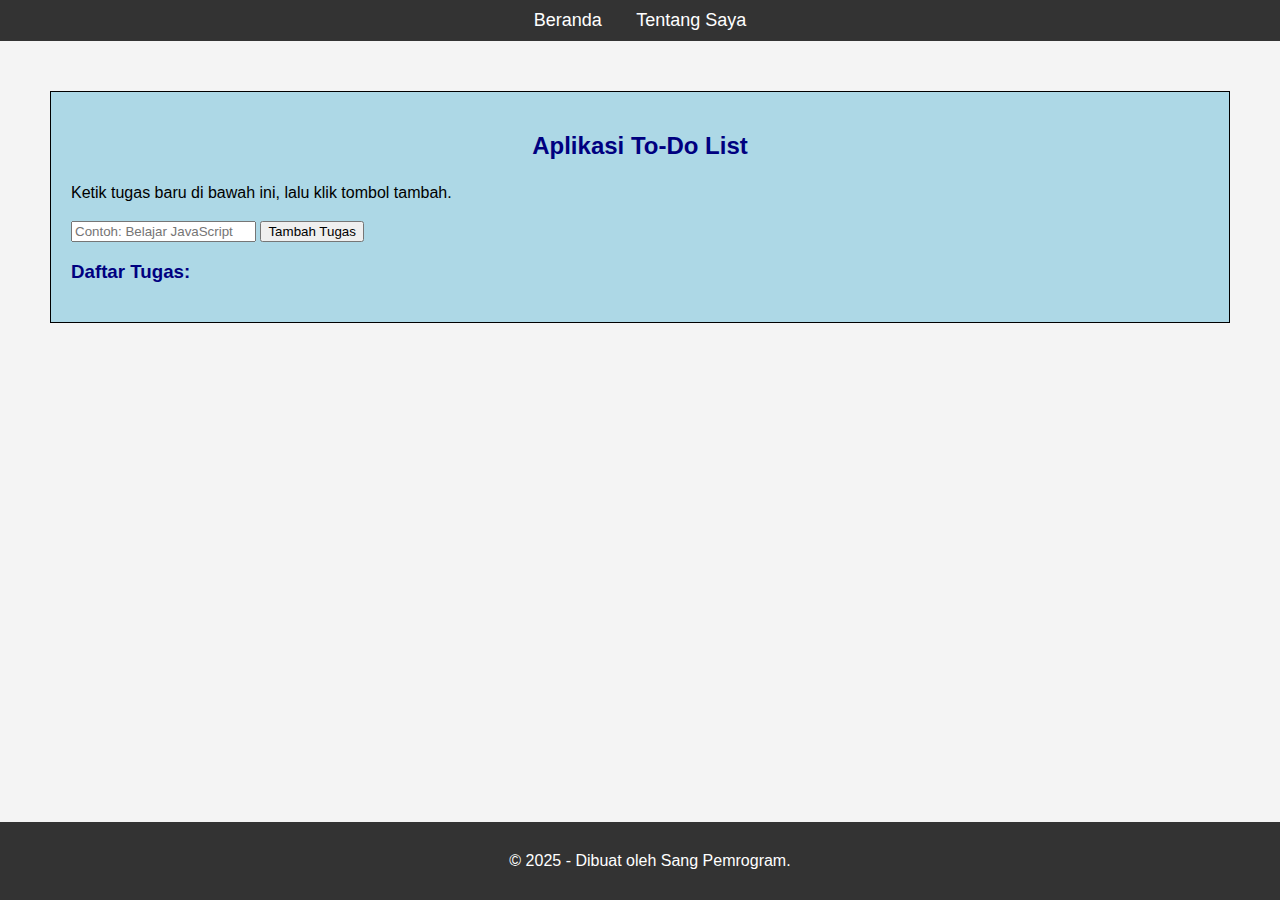
<file: index.html>
<!DOCTYPE html>
<html lang="id">
<head>
    <title>Aplikasi To-Do List Saya</title>
    <meta name="viewport" content="width=device-width, initial-scale=1.0">
    <link rel="stylesheet" href="style.css">
</head>
<body>

    <header>
        <nav>
            <ul>
                <li><a href="index.html">Beranda</a></li>
                <li><a href="tentang.html">Tentang Saya</a></li>
            </ul>
        </nav>
    </header>

    <main>
        <div class="kotak-biru">
            <h2>Aplikasi To-Do List</h2>
            <p>Ketik tugas baru di bawah ini, lalu klik tombol tambah.</p>
            <input type="text" id="input-tugas" placeholder="Contoh: Belajar JavaScript">
            <button onclick="tambahTugas()">Tambah Tugas</button>
            <h3>Daftar Tugas:</h3>
            <ul id="daftar-tugas"></ul>
        </div>
    </main>

    <footer>
        <p>&copy; 2025 - Dibuat oleh Sang Pemrogram.</p>
    </footer>

    <script src="script.js"></script>

</body>
</html>
</file>
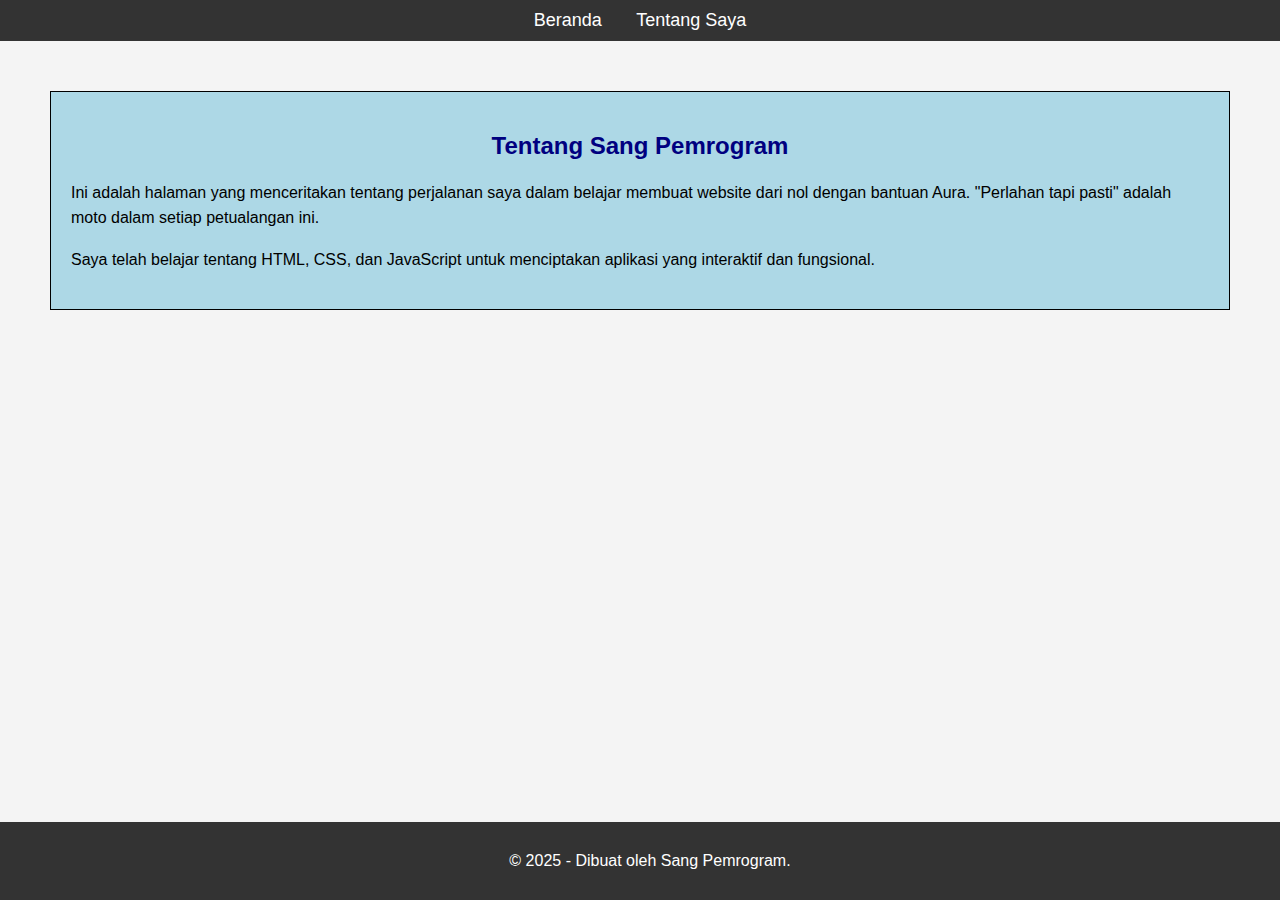
<file: tentang.html>
<!DOCTYPE html>
<html lang="id">
<head>
    <title>Tentang Saya</title>
    <link rel="stylesheet" href="style.css">
</head>
<body>

    <header>
        <nav>
            <ul>
                <li><a href="index.html">Beranda</a></li>
                <li><a href="tentang.html">Tentang Saya</a></li>
            </ul>
        </nav>
    </header>

    <main>
        <div class="kotak-biru">
            <h2>Tentang Sang Pemrogram</h2>
            <p>Ini adalah halaman yang menceritakan tentang perjalanan saya dalam belajar membuat website dari nol dengan bantuan Aura. "Perlahan tapi pasti" adalah moto dalam setiap petualangan ini.</p>
            <p>Saya telah belajar tentang HTML, CSS, dan JavaScript untuk menciptakan aplikasi yang interaktif dan fungsional.</p>
        </div>
    </main>

    <footer>
        <p>&copy; 2025 - Dibuat oleh Sang Pemrogram.</p>
    </footer>

</body>
</html>
</file>
<file: style.css>
body {
    font-family: Arial, sans-serif;
    background-color: #f4f4f4;
    margin: 0;
    padding: 0;
    padding-bottom: 60px; /* Memberi ruang untuk footer */
}

header {
    background-color: #333;
    color: white;
    padding: 10px 0;
    text-align: center;
}

nav ul {
    list-style: none;
    padding: 0;
    margin: 0;
}

nav ul li {
    display: inline;
    margin: 0 15px;
}

nav ul li a {
    color: white;
    text-decoration: none;
    font-size: 18px;
}

main {
    padding: 20px;
}

.kotak-biru {
    background-color: lightblue;
    border: 1px solid black;
    padding: 20px;
    margin: 30px; /* Jarak di luar kotak untuk layar besar */
}

h1, h2, h3 {
    color: navy;
}

h2 {
    text-align: center;
}

p {
    line-height: 1.6;
}

#daftar-tugas li {
    background: #fff;
    margin-bottom: 5px;
    padding: 10px;
    border-left: 5px solid navy;
    display: flex;
    justify-content: space-between;
    align-items: center;
}

#daftar-tugas li.selesai {
    text-decoration: line-through;
    color: grey;
    border-left: 5px solid grey;
}

.tombol-hapus {
    background: red;
    color: white;
    border: none;
    padding: 5px 10px;
    border-radius: 5px;
    cursor: pointer;
}

footer {
    background-color: #333;
    color: white;
    text-align: center;
    padding: 10px;
    position: fixed;
    bottom: 0;
    width: 100%;
}

/* ======================================= */
/* MANTRA UNTUK LAYAR KECIL (DI BAWAH 768px) */
/* ======================================= */
@media (max-width: 768px) {
    
    .kotak-biru {
        margin: 10px; /* Mengurangi jarak di luar kotak */
        padding: 15px;
    }

    /* Membuat gambar tidak keluar dari kotak */
    img {
        max-width: 100%;
        height: auto;
    }

    h2 {
        font-size: 20px;
    }

    /* Membuat item di daftar tugas tidak terlalu rapat */
    #daftar-tugas li {
        flex-direction: column; /* Menumpuk teks dan tombol ke bawah */
        align-items: flex-start; /* Meratakan semuanya ke kiri */
    }

    .tombol-hapus {
        margin-top: 10px; /* Memberi jarak antara teks dan tombol hapus */
    }
}
</file>
